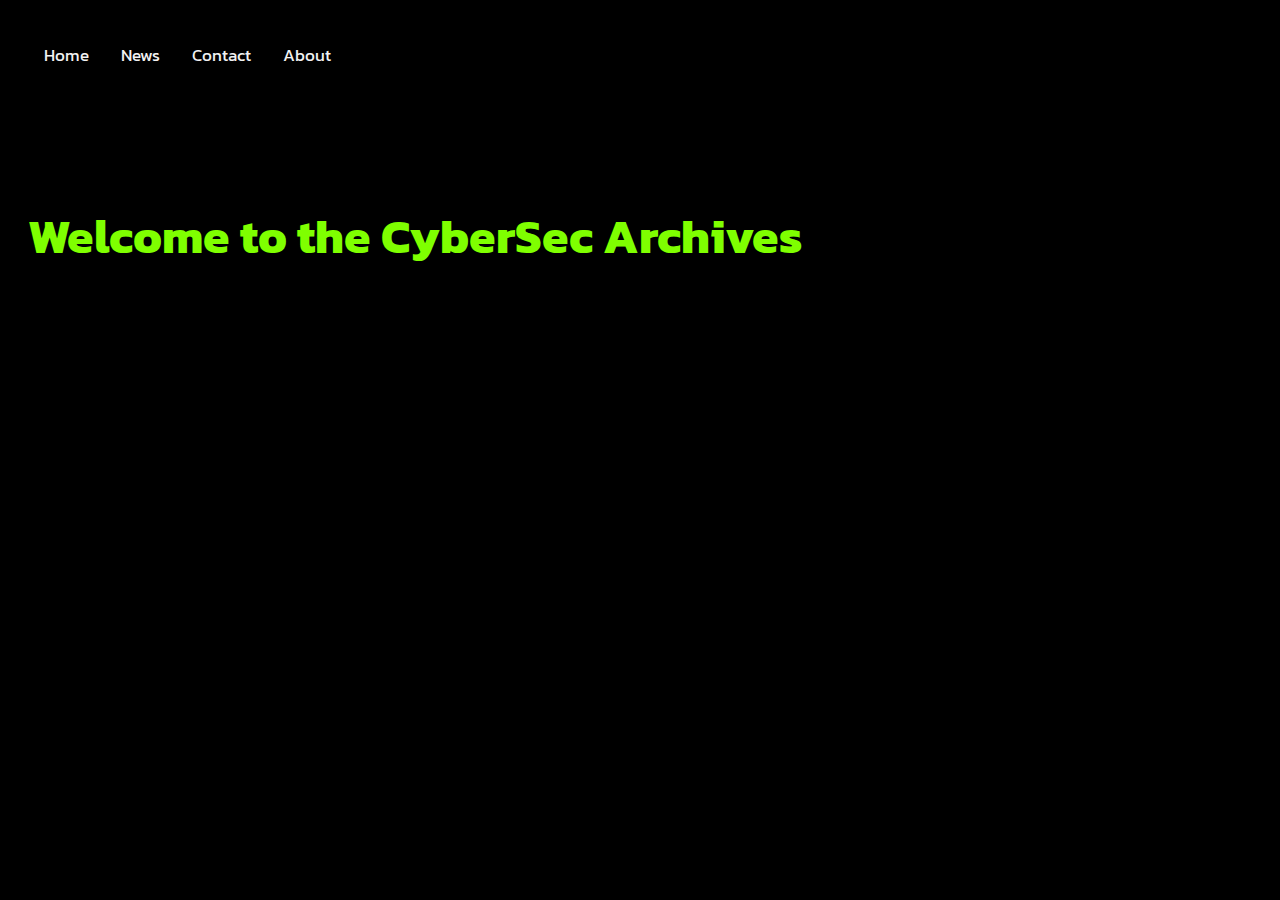
<file: index.html>
<!DOCTYPE html>
<html lang="en">

<head>
    <meta charset="UTF-8">
    <meta http-equiv="X-UA-Compatible" content="IE=edge">
    <meta name="viewport" content="width=device-width, initial-scale=1.0">
    <title>CyberSec Archives</title>
    <link rel="stylesheet" href="styles.css">
</head>

<body>
    <div class="bg-img">
        <div class="container">
            <div class="topnav">
                <a href="#home">Home</a>
                <a href="#news">News</a>
                <a href="#contact">Contact</a>
                <a href="#about">About</a>
            </div>
        </div>
    </div>
    <div class="Welcome-text">
        <h1>Welcome to the CyberSec Archives</h1>

    </div>
</body>

</html>
</file>
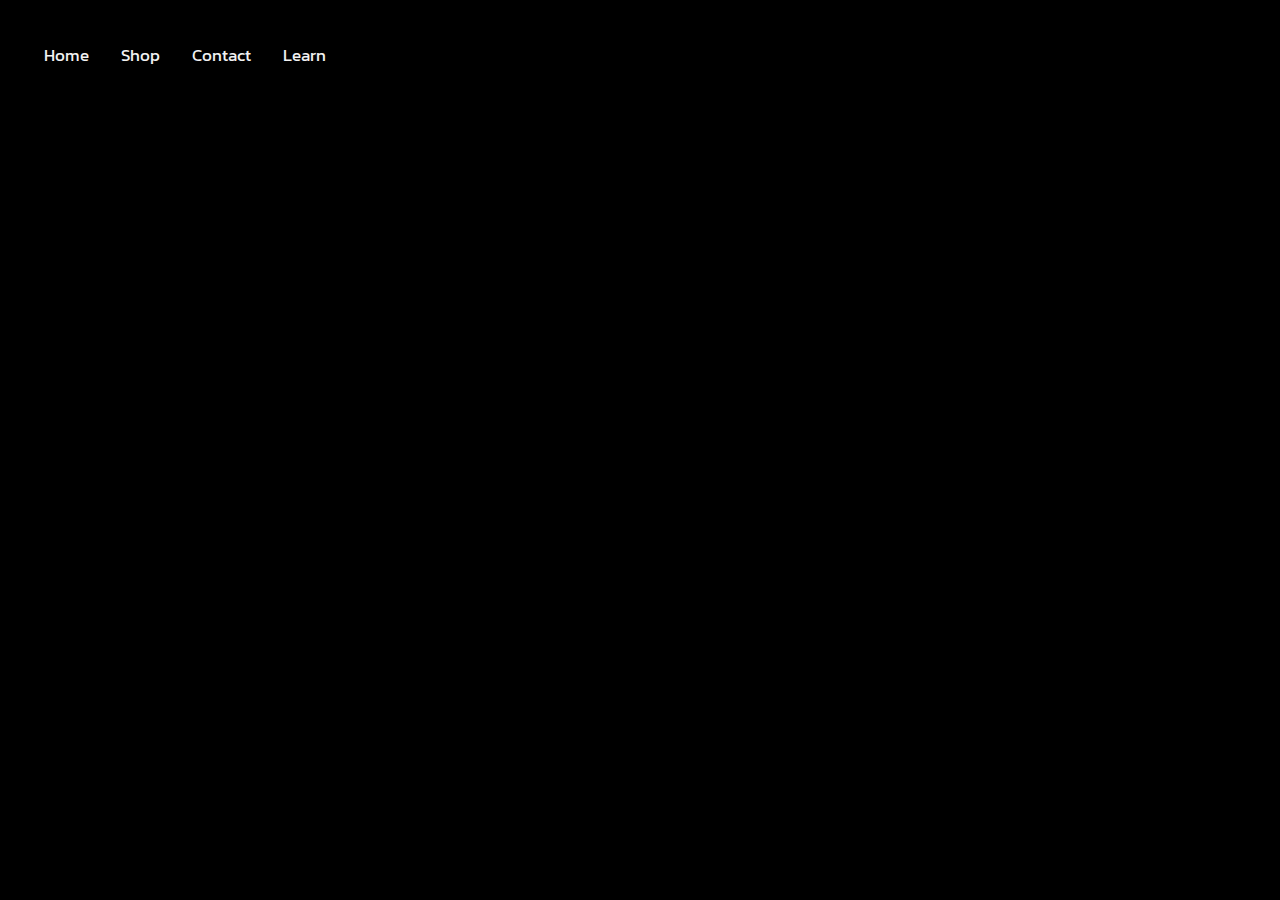
<file: learn.html>
<!DOCTYPE html>
<html lang="en">

<head>
    <meta charset="UTF-8">
    <meta http-equiv="X-UA-Compatible" content="IE=edge">
    <meta name="viewport" content="width=device-width, initial-scale=1.0">
    <link rel="stylesheet" href="styles.css">
    <title>Learn</title>
</head>

<body>
    <div class="bg-img">
        <div class="container">
            <div class="topnav">
                <a href="index.html">Home</a>
                <a href="shop.html">Shop</a>
                <a href="contact.html">Contact</a>
                <a href="learn.html">Learn</a>
            </div>
        </div>
    </div>
    <h1>Time to learn</h1>
</body>

</html>
</file>
<file: styles.css>
@import url('https://fonts.googleapis.com/css2?family=Kanit:wght@500&display=swap');
body {
    background-color: black;
}

.bg-img {
    /* The image used */
    /*background-image: url("https://i.postimg.cc/jdVWSpCb/anonymous-2821433-1920.jpg");*/
    background-color: black;
    /*min-height: 380px;*/
    height: 10em;
    /* Center and scale the image nicely */
    /*background-position: center;*/
    background-repeat: no-repeat;
    /*background-size: contain;*/
    background-position-y: 170%;
    /* Needed to position the navbar */
    position: relative;
}


/* Position the navbar container inside the image */

.container {
    background-image: url("https://i.postimg.cc/jdVWSpCb/anonymous-2821433-1920.jpg");
    background-size: cover;
    background-repeat: no-repeat;
    background-position-y: 48%;
    position: absolute;
    margin: 20px;
    width: 97%;
    height: 80px;
    z-index: 1000;
}


/* The navbar */

.topnav {
    overflow: hidden;
}


/* Navbar links */

.topnav a {
    float: left;
    color: #f2f2f2;
    text-align: center;
    padding: 14px 16px;
    text-decoration: none;
    font-size: 17px;
    font-family: Kanit;
}

.topnav a:hover {
    background-color: #ddd;
    color: black;
}

.Welcome-text h1 {
    font-family: Kanit;
    color: chartreuse;
    margin-left: 20px;
    font-size: 3em;
}

.Welcome-text p {
    color: white;
    margin-left: 20px;
    font-family: Kanit;
    font-size: 1.5em;
}

.disclaimer i {
    color: red;
}

.shop_bg {
    display: flex;
}

.column {
    flex-direction: column;
    height: 50%;
}

.img_column {
    flex-grow: 1;
}

.row {
    flex-direction: row;
    margin: 20px;
}

.text_row1 {
    font-size: 30px;
    margin-left: 10px;
    height: 10%;
    flex-grow: 1;
    align-self: right;
    color: white;
    font-family: Kanit;
}

.text_row2 {
    margin-left: 10px;
    height: 50%;
    flex-grow: 1;
    align-self: right;
    color: white;
    font-family: Kanit;
}

.img_1 {
    height: 100px;
    width: 100px;
}

.secret a {
    color: darkslategrey;
    text-decoration: none;
    font-family: Kanit;
    font-size: 5px;
}
</file>
